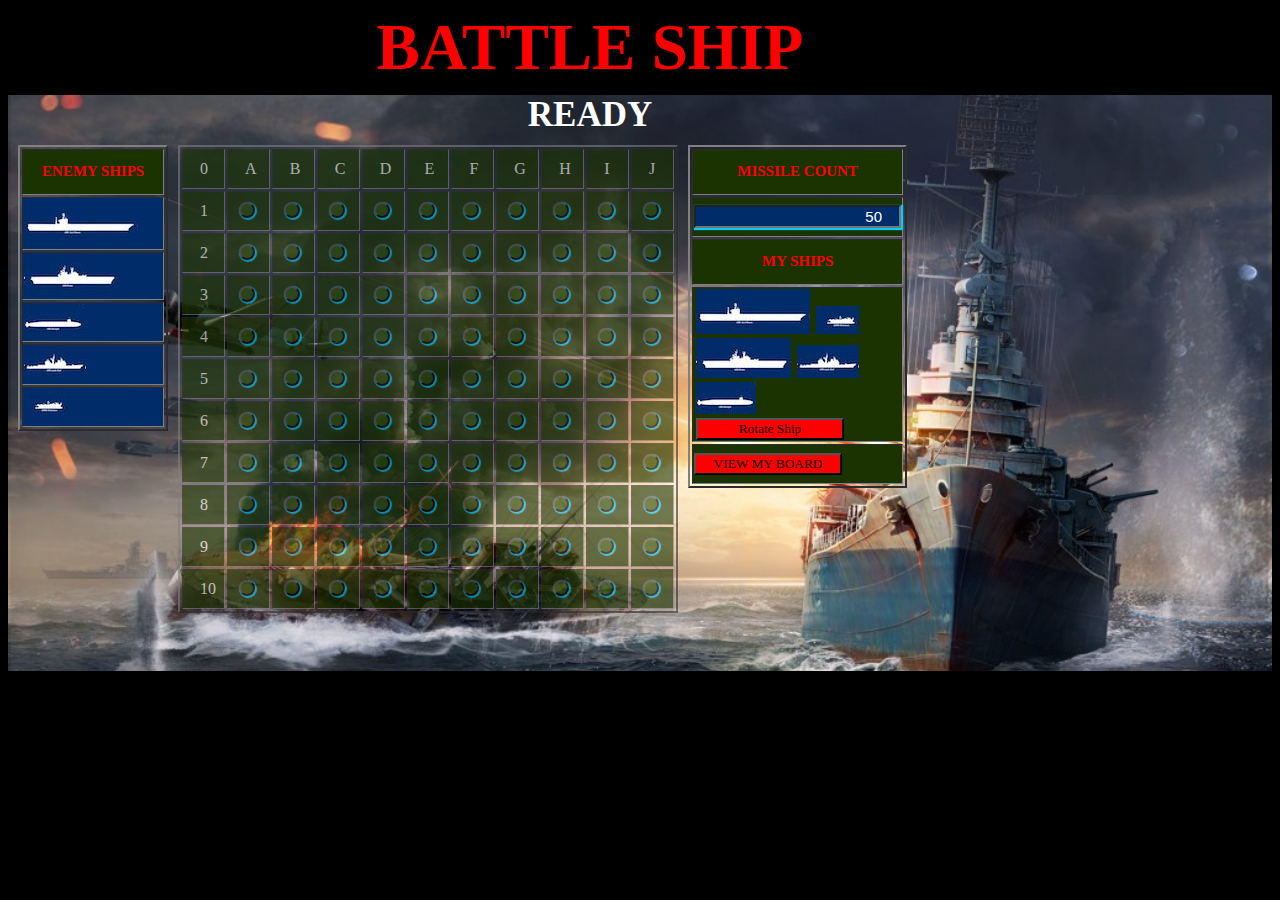
<file: index.html>
<!DOCTYPE html>
<html>
<head>
  <meta charset="utf-8">
  <meta http-equiv="X-UA-Compatible" content="IE=edge">
  <title>Battle Ship</title>
  <link rel="stylesheet" href="battleship.css">
</head>
<body>
  <h1>BATTLE SHIP</h1>
    <form class="player1Form">
    <h3>READY</h3>
    <div class="hitSelector">
      <table class="shipCount" border="2" style="width: 150px; margin-left: 10px; margin-right: 10px; float: left;" >
          <tr>
            <td><h2>ENEMY SHIPS<h2></td>
          </tr>
          <tr>
            <td class="shipImage"><img src="AircraftCarrier.jpg" alt="Aircraft Carrier"  style="" id="AircraftCarrier"</td>
          </tr>
          <tr>
            <td class="shipImage"><img src="Battleship.jpg" alt="Battleship" style="" id="Battleship"</td>
          </tr>
          <tr>
            <td class="shipImage"><img src="Submarine.jpg" alt="Submarine" style="" id="Submarine"</td>
          </tr>
          <tr>
            <td class="shipImage"><img src="Cruiser.jpg" alt="Cruiser" style="" id="Cruiser"</td>
          </tr>
          <tr>
            <td class="shipImage"><img src="PatrolBoat.jpg" alt="Patrol Boat" style="" id="PatrolBoat"</td>
          </tr>
      </table>
      <table class="targetBoard" border="2" style="width:500px; float: left;">
        <tr>
            <td><span>0</span></td>
            <td><span>A</span></td>
            <td><span>B</span></td>
            <td><span>C</span></td>
            <td><span>D</span></td>
            <td><span>E</span></td>
            <td><span>F</span></td>
            <td><span>G</span></td>
            <td><span>H</span></td>
            <td><span>I</span></td>
            <td><span>J</span></td>
        </tr>
        <tr>
              <td><span>1</span></td>
              <td><input type="button" class="Player1Board" id="A1"></td>
              <td><input type="button" class="Player1Board" id="B1"></td>
              <td><input type="button" class="Player1Board" id="C1"></td>
              <td><input type="button" class="Player1Board" id="D1"></td>
              <td><input type="button" class="Player1Board" id="E1"></td>
              <td><input type="button" class="Player1Board" id="F1"></td>
              <td><input type="button" class="Player1Board" id="G1"></td>
              <td><input type="button" class="Player1Board" id="H1"></td>
              <td><input type="button" class="Player1Board" id="I1"></td>
              <td><input type="button" class="Player1Board" id="J1"></td>
            </tr>
        <tr>
              <td><span>2</span></td>
              <td><input type="button" class="Player1Board" id="A2"></td>
              <td><input type="button" class="Player1Board" id="B2"></td>
              <td><input type="button" class="Player1Board" id="C2"></td>
              <td><input type="button" class="Player1Board" id="D2"></td>
              <td><input type="button" class="Player1Board" id="E2"></td>
              <td><input type="button" class="Player1Board" id="F2"></td>
              <td><input type="button" class="Player1Board" id="G2"></td>
              <td><input type="button" class="Player1Board" id="H2"></td>
              <td><input type="button" class="Player1Board" id="I2"></td>
              <td><input type="button" class="Player1Board" id="J2"></td>
            </tr>
        <tr>
              <td><span>3</span></td>
              <td><input type="button" class="Player1Board" id="A3"></td>
              <td><input type="button" class="Player1Board" id="B3"></td>
              <td><input type="button" class="Player1Board" id="C3"></td>
              <td><input type="button" class="Player1Board" id="D3"></td>
              <td><input type="button" class="Player1Board" id="E3"></td>
              <td><input type="button" class="Player1Board" id="F3"></td>
              <td><input type="button" class="Player1Board" id="G3"></td>
              <td><input type="button" class="Player1Board" id="H3"></td>
              <td><input type="button" class="Player1Board" id="I3"></td>
              <td><input type="button" class="Player1Board" id="J3"></td>
            </tr>
        <tr>
              <td><span>4</span></td>
              <td><input type="button" class="Player1Board" id="A4"></td>
              <td><input type="button" class="Player1Board" id="B4"></td>
              <td><input type="button" class="Player1Board" id="C4"></td>
              <td><input type="button" class="Player1Board" id="D4"></td>
              <td><input type="button" class="Player1Board" id="E4"></td>
              <td><input type="button" class="Player1Board" id="F4"></td>
              <td><input type="button" class="Player1Board" id="G4"></td>
              <td><input type="button" class="Player1Board" id="H4"></td>
              <td><input type="button" class="Player1Board" id="I4"></td>
              <td><input type="button" class="Player1Board" id="J4"></td>
            </tr>
        <tr>
              <td><span>5</span></td>
              <td><input type="button" class="Player1Board" id="A5"></td>
              <td><input type="button" class="Player1Board" id="B5"></td>
              <td><input type="button" class="Player1Board" id="C5"></td>
              <td><input type="button" class="Player1Board" id="D5"></td>
              <td><input type="button" class="Player1Board" id="E5"></td>
              <td><input type="button" class="Player1Board" id="F5"></td>
              <td><input type="button" class="Player1Board" id="G5"></td>
              <td><input type="button" class="Player1Board" id="H5"></td>
              <td><input type="button" class="Player1Board" id="I5"></td>
              <td><input type="button" class="Player1Board" id="J5"></td>
            </tr>
        <tr>
              <td><span>6</span></td>
              <td><input type="button" class="Player1Board" id="A6"></td>
              <td><input type="button" class="Player1Board" id="B6"></td>
              <td><input type="button" class="Player1Board" id="C6"></td>
              <td><input type="button" class="Player1Board" id="D6"></td>
              <td><input type="button" class="Player1Board" id="E6"></td>
              <td><input type="button" class="Player1Board" id="F6"></td>
              <td><input type="button" class="Player1Board" id="G6"></td>
              <td><input type="button" class="Player1Board" id="H6"></td>
              <td><input type="button" class="Player1Board" id="I6"></td>
              <td><input type="button" class="Player1Board" id="J6"></td>
            </tr>
        <tr>
              <td><span>7</span></td>
              <td><input type="button" class="Player1Board" id="A7"></td>
              <td><input type="button" class="Player1Board" id="B7"></td>
              <td><input type="button" class="Player1Board" id="C7"></td>
              <td><input type="button" class="Player1Board" id="D7"></td>
              <td><input type="button" class="Player1Board" id="E7"></td>
              <td><input type="button" class="Player1Board" id="F7"></td>
              <td><input type="button" class="Player1Board" id="G7"></td>
              <td><input type="button" class="Player1Board" id="H7"></td>
              <td><input type="button" class="Player1Board" id="I7"></td>
              <td><input type="button" class="Player1Board" id="J7"></td>
            </tr>
        <tr>
              <td><span>8</span></td>
              <td><input type="button" class="Player1Board" id="A8"></td>
              <td><input type="button" class="Player1Board" id="B8"></td>
              <td><input type="button" class="Player1Board" id="C8"></td>
              <td><input type="button" class="Player1Board" id="D8"></td>
              <td><input type="button" class="Player1Board" id="E8"></td>
              <td><input type="button" class="Player1Board" id="F8"></td>
              <td><input type="button" class="Player1Board" id="G8"></td>
              <td><input type="button" class="Player1Board" id="H8"></td>
              <td><input type="button" class="Player1Board" id="I8"></td>
              <td><input type="button" class="Player1Board" id="J8"></td>
            </tr>
        <tr>
              <td><span>9</span></td>
              <td><input type="button" class="Player1Board" id="A9"></td>
              <td><input type="button" class="Player1Board" id="B9"></td>
              <td><input type="button" class="Player1Board" id="C9"></td>
              <td><input type="button" class="Player1Board" id="D9"></td>
              <td><input type="button" class="Player1Board" id="E9"></td>
              <td><input type="button" class="Player1Board" id="F9"></td>
              <td><input type="button" class="Player1Board" id="G9"></td>
              <td><input type="button" class="Player1Board" id="H9"></td>
              <td><input type="button" class="Player1Board" id="I9"></td>
              <td><input type="button" class="Player1Board" id="J9"></td>
            </tr>
        <tr>
              <td><span>10</span></td>
              <td><input type="button" class="Player1Board" id="A10"></td>
              <td><input type="button" class="Player1Board" id="B10"></td>
              <td><input type="button" class="Player1Board" id="C10"></td>
              <td><input type="button" class="Player1Board" id="D10"></td>
              <td><input type="button" class="Player1Board" id="E10"></td>
              <td><input type="button" class="Player1Board" id="F10"></td>
              <td><input type="button" class="Player1Board" id="G10"></td>
              <td><input type="button" class="Player1Board" id="H10"></td>
              <td><input type="button" class="Player1Board" id="I10"></td>
              <td><input type="button" class="Player1Board" id="J10"></td>
            </tr>
          </table>
        <table class="myScoreBoard" border="2" style="width: 150px; margin-left: 10px; float: left;" >
          <tr>
            <td><h2>MISSILE COUNT</h2></td>
          </tr>
          <tr>
            <td><input type="number" id="shotCounter" value="50"></td>
          </tr>
          <tr>
            <td><h2>MY SHIPS</h2></td>
          </tr>
          <tr>
            <td class="transparentBkg">
              <span class="shipClick"><img src="AircraftCarrier.jpg" alt="Aircraft Carrier"  id="myAircraftCarrier" data-locations='[0,0,0,0,0]'></span>
              <span class="shipClick"><img src="PatrolBoat.jpg" alt="Patrol Boat" id="myPatrolBoat" data-locations='[0,0]'></span>
              <span class="shipClick"><img src="Battleship.jpg" alt="Battleship" id="myBattleship" data-locations='[0,0,0,0]'></span>
              <span class="shipClick"><img src="Cruiser.jpg" alt="Cruiser" id="myCruiser" data-locations='[0,0,0]'></span>
              <span class="shipClick"><img src="Submarine.jpg" alt="Submarine" id="mySubmarine" data-locations='[0,0,0]'></span><span class="shipClick"><button id="rotate-button" data-direction="0">Rotate Ship</button></span>
            </td>
          </tr>
          <tr>
            <td class="transparentBkg">
              <button type="button" id="viewToggle">VIEW MY BOARD</button>
            </td>
          </tr>
        </table>
    </div>
    <div id="myShipLayout" style="display: none">
      <table class="myGameBoard" border="2" style="width:500px;">
        <tr>
            <td><span>0</span></td>
            <td><span>K</span></td>
            <td><span>L</span></td>
            <td><span>M</span></td>
            <td><span>N</span></td>
            <td><span>O</span></td>
            <td><span>P</span></td>
            <td><span>Q</span></td>
            <td><span>R</span></td>
            <td><span>S</span></td>
            <td><span>T</span></td>
        </tr>
        <tr>
              <td><span>1</span></td>
              <td><input type="button" class="myBoard" id="K1"></td>
              <td><input type="button" class="myBoard" id="L1"></td>
              <td><input type="button" class="myBoard" id="M1"></td>
              <td><input type="button" class="myBoard" id="N1"></td>
              <td><input type="button" class="myBoard" id="O1"></td>
              <td><input type="button" class="myBoard" id="P1"></td>
              <td><input type="button" class="myBoard" id="Q1"></td>
              <td><input type="button" class="myBoard" id="R1"></td>
              <td><input type="button" class="myBoard" id="S1"></td>
              <td><input type="button" class="myBoard" id="T1"></td>
            </tr>
        <tr>
              <td><span>2</span></td>
              <td><input type="button" class="myBoard" id="K2"></td>
              <td><input type="button" class="myBoard" id="L2"></td>
              <td><input type="button" class="myBoard" id="M2"></td>
              <td class="occupied"><input type="button" class="myBoard" id="N2"></td>
              <td><input type="button" class="myBoard" id="O2"></td>
              <td><input type="button" class="myBoard" id="P2"></td>
              <td><input type="button" class="myBoard" id="Q2"></td>
              <td><input type="button" class="myBoard" id="R2"></td>
              <td class="occupied"><input type="button" class="myBoard" id="S2"></td>
              <td><input type="button" class="myBoard" id="T2"></td>
            </tr>
        <tr>
              <td><span>3</span></td>
              <td class="occupied"><input type="button" class="myBoard" id="K3"></td>
              <td><input type="button" class="myBoard" id="L3"></td>
              <td><input type="button" class="myBoard" id="M3"></td>
              <td class="occupied"><input type="button" class="myBoard" id="N3"></td>
              <td><input type="button" class="myBoard" id="O3"></td>
              <td><input type="button" class="myBoard" id="P3"></td>
              <td><input type="button" class="myBoard" id="Q3"></td>
              <td><input type="button" class="myBoard" id="R3"></td>
              <td class="occupied"><input type="button" class="myBoard" id="S3"></td>
              <td><input type="button" class="myBoard" id="T3"></td>
            </tr>
        <tr>
              <td><span>4</span></td>
              <td class="occupied"><input type="button" class="myBoard" id="K4"></td>
              <td><input type="button" class="myBoard" id="L4"></td>
              <td><input type="button" class="myBoard" id="M4"></td>
              <td class="occupied"><input type="button" class="myBoard" id="N4"></td>
              <td><input type="button" class="myBoard" id="O4"></td>
              <td><input type="button" class="myBoard" id="P4"></td>
              <td><input type="button" class="myBoard" id="Q4"></td>
              <td><input type="button" class="myBoard" id="R4"></td>
              <td class="occupied"><input type="button" class="myBoard" id="S4"></td>
              <td><input type="button" class="myBoard" id="T4"></td>
            </tr>
        <tr>
              <td><span>5</span></td>
              <td><input type="button" class="myBoard" id="K5"></td>
              <td><input type="button" class="myBoard" id="L5"></td>
              <td><input type="button" class="myBoard" id="M5"></td>
              <td><input type="button" class="myBoard" id="N5"></td>
              <td><input type="button" class="myBoard" id="O5"></td>
              <td><input type="button" class="myBoard" id="P5"></td>
              <td><input type="button" class="myBoard" id="Q5"></td>
              <td><input type="button" class="myBoard" id="R5"></td>
              <td class="occupied"><input type="button" class="myBoard" id="S5"></td>
              <td><input type="button" class="myBoard" id="T5"></td>
            </tr>
        <tr>
              <td><span>6</span></td>
              <td><input type="button" class="myBoard" id="K6"></td>
              <td><input type="button" class="myBoard" id="L6"></td>
              <td><input type="button" class="myBoard" id="M6"></td>
              <td><input type="button" class="myBoard" id="N6"></td>
              <td><input type="button" class="myBoard" id="O6"></td>
              <td><input type="button" class="myBoard" id="P6"></td>
              <td><input type="button" class="myBoard" id="Q6"></td>
              <td><input type="button" class="myBoard" id="R6"></td>
              <td><input type="button" class="myBoard" id="S6"></td>
              <td><input type="button" class="myBoard" id="T6"></td>
            </tr>
        <tr>
              <td><span>7</span></td>
              <td><input type="button" class="myBoard" id="K7"></td>
              <td class="occupied"><input type="button" class="myBoard" id="L7"></td>
              <td><input type="button" class="myBoard" id="M7"></td>
              <td><input type="button" class="myBoard" id="N7"></td>
              <td><input type="button" class="myBoard" id="O7"></td>
              <td><input type="button" class="myBoard" id="P7"></td>
              <td><input type="button" class="myBoard" id="Q7"></td>
              <td><input type="button" class="myBoard" id="R7"></td>
              <td><input type="button" class="myBoard" id="S7"></td>
              <td><input type="button" class="myBoard" id="T7"></td>
            </tr>
        <tr>
              <td><span>8</span></td>
              <td><input type="button" class="myBoard" id="K8"></td>
              <td class="occupied"><input type="button" class="myBoard" id="L8"></td>
              <td><input type="button" class="myBoard" id="M8"></td>
              <td><input type="button" class="myBoard" id="N8"></td>
              <td><input type="button" class="myBoard" id="O8"></td>
              <td><input type="button" class="myBoard" id="P8"></td>
              <td><input type="button" class="myBoard" id="Q8"></td>
              <td><input type="button" class="myBoard" id="R8"></td>
              <td><input type="button" class="myBoard" id="S8"></td>
              <td><input type="button" class="myBoard" id="T8"></td>
            </tr>
        <tr>
              <td><span>9</span></td>
              <td><input type="button" class="myBoard" id="K9"></td>
              <td class="occupied"><input type="button" class="myBoard" id="L9"></td>
              <td><input type="button" class="myBoard" id="M9"></td>
              <td><input type="button" class="myBoard" id="N9"></td>
              <td class="occupied"><input type="button" class="myBoard" id="O9"></td>
              <td class="occupied"><input type="button" class="myBoard" id="P9"></td>
              <td class="occupied"><input type="button" class="myBoard" id="Q9"></td>
              <td class="occupied"><input type="button" class="myBoard" id="R9"></td>
              <td class="occupied"><input type="button" class="myBoard" id="S9"></td>
              <td><input type="button" class="myBoard" id="T9"></td>
            </tr>
        <tr>
              <td><span>10</span></td>
              <td><input type="button" class="myBoard" id="K10"></td>
              <td><input type="button" class="myBoard" id="L10"></td>
              <td><input type="button" class="myBoard" id="M10"></td>
              <td><input type="button" class="myBoard" id="N10"></td>
              <td><input type="button" class="myBoard" id="O10"></td>
              <td><input type="button" class="myBoard" id="P10"></td>
              <td><input type="button" class="myBoard" id="Q10"></td>
              <td><input type="button" class="myBoard" id="R10"></td>
              <td><input type="button" class="myBoard" id="S10"></td>
              <td><input type="button" class="myBoard" id="T10"></td>
            </tr>
          </table>
    </div>
  </form>

<!--comment out -->

  <form class="player2Form" style="display:none;">
    <h3>PLAYER 2 FIRE!</h3>
    <div class="hitSelector">
      <table class="shipCount" border="2" style="width: 150px; margin-left: 10px; margin-right: 10px; float: left;">
          <tr>
            <td><h2>ENEMY SHIPS<h2></td>
          </tr>
          <tr>
            <td class="shipImage"><img src="AircraftCarrier.jpg" alt="Aircraft Carrier"  style="" id="AircraftCarrier"</td>
          </tr>
          <tr>
            <td class="shipImage"><img src="Battleship.jpg" alt="Battleship" style="" id="Battleship"</td>
          </tr>
          <tr>
            <td class="shipImage"><img src="Submarine.jpg" alt="Submarine" style="" id="Submarine"</td>
          </tr>
          <tr>
            <td class="shipImage"><img src="Cruiser.jpg" alt="Cruiser" style="" id="Cruiser"</td>
          </tr>
          <tr>
            <td class="shipImage"><img src="PatrolBoat.jpg" alt="Patrol Boat" style="" id="PatrolBoat"</td>
          </tr>
      </table>
          <table class="targetBoard" border="2" style="width:500px; float: left;">
        <tr>
            <td><span>0</span></td>
            <td><span>K</span></td>
            <td><span>L</span></td>
            <td><span>M</span></td>
            <td><span>N</span></td>
            <td><span>O</span></td>
            <td><span>P</span></td>
            <td><span>Q</span></td>
            <td><span>R</span></td>
            <td><span>S</span></td>
            <td><span>T</span></td>
        </tr>
        <tr>
              <td><span>1</span></td>
              <td><input type="button" class="Player2Board" id="K1"></td>
              <td><input type="button" class="Player2Board" id="L1"></td>
              <td><input type="button" class="Player2Board" id="M1"></td>
              <td><input type="button" class="Player2Board" id="N1"></td>
              <td><input type="button" class="Player2Board" id="O1"></td>
              <td><input type="button" class="Player2Board" id="P1"></td>
              <td><input type="button" class="Player2Board" id="Q1"></td>
              <td><input type="button" class="Player2Board" id="R1"></td>
              <td><input type="button" class="Player2Board" id="S1"></td>
              <td><input type="button" class="Player2Board" id="T1"></td>
            </tr>
        <tr>
              <td><span>2</span></td>
              <td><input type="button" class="Player2Board" id="K2"></td>
              <td><input type="button" class="Player2Board" id="L2"></td>
              <td><input type="button" class="Player2Board" id="M2"></td>
              <td><input type="button" class="Player2Board" id="N2"></td>
              <td><input type="button" class="Player2Board" id="O2"></td>
              <td><input type="button" class="Player2Board" id="P2"></td>
              <td><input type="button" class="Player2Board" id="Q2"></td>
              <td><input type="button" class="Player2Board" id="R2"></td>
              <td><input type="button" class="Player2Board" id="S2"></td>
              <td><input type="button" class="Player2Board" id="T2"></td>
            </tr>
        <tr>
              <td><span>3</span></td>
              <td><input type="button" class="Player2Board" id="K3"></td>
              <td><input type="button" class="Player2Board" id="L3"></td>
              <td><input type="button" class="Player2Board" id="M3"></td>
              <td><input type="button" class="Player2Board" id="N3"></td>
              <td><input type="button" class="Player2Board" id="O3"></td>
              <td><input type="button" class="Player2Board" id="P3"></td>
              <td><input type="button" class="Player2Board" id="Q3"></td>
              <td><input type="button" class="Player2Board" id="R3"></td>
              <td><input type="button" class="Player2Board" id="S3"></td>
              <td><input type="button" class="Player2Board" id="T3"></td>
            </tr>
        <tr>
              <td><span>4</span></td>
              <td><input type="button" class="Player2Board" id="K4"></td>
              <td><input type="button" class="Player2Board" id="L4"></td>
              <td><input type="button" class="Player2Board" id="M4"></td>
              <td><input type="button" class="Player2Board" id="N4"></td>
              <td><input type="button" class="Player2Board" id="O4"></td>
              <td><input type="button" class="Player2Board" id="P4"></td>
              <td><input type="button" class="Player2Board" id="Q4"></td>
              <td><input type="button" class="Player2Board" id="R4"></td>
              <td><input type="button" class="Player2Board" id="S4"></td>
              <td><input type="button" class="Player2Board" id="T4"></td>
            </tr>
        <tr>
              <td><span>5</span></td>
              <td><input type="button" class="Player2Board" id="K5"></td>
              <td><input type="button" class="Player2Board" id="L5"></td>
              <td><input type="button" class="Player2Board" id="M5"></td>
              <td><input type="button" class="Player2Board" id="N5"></td>
              <td><input type="button" class="Player2Board" id="O5"></td>
              <td><input type="button" class="Player2Board" id="P5"></td>
              <td><input type="button" class="Player2Board" id="Q5"></td>
              <td><input type="button" class="Player2Board" id="R5"></td>
              <td><input type="button" class="Player2Board" id="S5"></td>
              <td><input type="button" class="Player2Board" id="T5"></td>
            </tr>
        <tr>
              <td><span>6</span></td>
              <td><input type="button" class="Player2Board" id="K6"></td>
              <td><input type="button" class="Player2Board" id="L6"></td>
              <td><input type="button" class="Player2Board" id="M6"></td>
              <td><input type="button" class="Player2Board" id="N6"></td>
              <td><input type="button" class="Player2Board" id="O6"></td>
              <td><input type="button" class="Player2Board" id="P6"></td>
              <td><input type="button" class="Player2Board" id="Q6"></td>
              <td><input type="button" class="Player2Board" id="R6"></td>
              <td><input type="button" class="Player2Board" id="S6"></td>
              <td><input type="button" class="Player2Board" id="T6"></td>
            </tr>
        <tr>
              <td><span>7</span></td>
              <td><input type="button" class="Player2Board" id="K7"></td>
              <td><input type="button" class="Player2Board" id="L7"></td>
              <td><input type="button" class="Player2Board" id="M7"></td>
              <td><input type="button" class="Player2Board" id="N7"></td>
              <td><input type="button" class="Player2Board" id="O7"></td>
              <td><input type="button" class="Player2Board" id="P7"></td>
              <td><input type="button" class="Player2Board" id="Q7"></td>
              <td><input type="button" class="Player2Board" id="R7"></td>
              <td><input type="button" class="Player2Board" id="S7"></td>
              <td><input type="button" class="Player2Board" id="T7"></td>
            </tr>
        <tr>
              <td><span>8</span></td>
              <td><input type="button" class="Player2Board" id="K8"></td>
              <td><input type="button" class="Player2Board" id="L8"></td>
              <td><input type="button" class="Player2Board" id="M8"></td>
              <td><input type="button" class="Player2Board" id="N8"></td>
              <td><input type="button" class="Player2Board" id="O8"></td>
              <td><input type="button" class="Player2Board" id="P8"></td>
              <td><input type="button" class="Player2Board" id="Q8"></td>
              <td><input type="button" class="Player2Board" id="R8"></td>
              <td><input type="button" class="Player2Board" id="S8"></td>
              <td><input type="button" class="Player2Board" id="T8"></td>
            </tr>
        <tr>
              <td><span>9</span></td>
              <td><input type="button" class="Player2Board" id="K9"></td>
              <td><input type="button" class="Player2Board" id="L9"></td>
              <td><input type="button" class="Player2Board" id="M9"></td>
              <td><input type="button" class="Player2Board" id="N9"></td>
              <td><input type="button" class="Player2Board" id="O9"></td>
              <td><input type="button" class="Player2Board" id="P9"></td>
              <td><input type="button" class="Player2Board" id="Q9"></td>
              <td><input type="button" class="Player2Board" id="R9"></td>
              <td><input type="button" class="Player2Board" id="S9"></td>
              <td><input type="button" class="Player2Board" id="T9"></td>
            </tr>
        <tr>
              <td><span>10</span></td>
              <td><input type="button" class="Player2Board" id="K10"></td>
              <td><input type="button" class="Player2Board" id="L10"></td>
              <td><input type="button" class="Player2Board" id="M10"></td>
              <td><input type="button" class="Player2Board" id="N10"></td>
              <td><input type="button" class="Player2Board" id="O10"></td>
              <td><input type="button" class="Player2Board" id="P10"></td>
              <td><input type="button" class="Player2Board" id="Q10"></td>
              <td><input type="button" class="Player2Board" id="R10"></td>
              <td><input type="button" class="Player2Board" id="S10"></td>
              <td><input type="button" class="Player2Board" id="T10"></td>
            </tr>
          </table>
        <table class="myScoreBoard" border="2" style="width: 150px; margin-left: 10px; float: left;" >
          <tr>
            <td><h2>MISSILE COUNT</h2></td>
          </tr>
          <tr>
            <td><input type="number" id="shotCounter2" value="50"></td>
          </tr>
          <tr>
            <td><h2>MY SHIPS</h2></td>
          </tr>
          <tr>
            <td class="transparentBkg">
              <span class="shipClick"><img src="AircraftCarrier.jpg" alt="Aircraft Carrier"  id="myAircraftCarrier" data-locations='[0,0,0,0,0]'></span>
              <span class="shipClick"><img src="PatrolBoat.jpg" alt="Patrol Boat" id="myPatrolBoat" data-locations='[0,0]'></span>
              <span class="shipClick"><img src="Battleship.jpg" alt="Battleship" id="myBattleship" data-locations='[0,0,0,0]'></span>
              <span class="shipClick"><img src="Cruiser.jpg" alt="Cruiser" id="myCruiser" data-locations='[0,0,0]'></span>
              <span class="shipClick"><img src="Submarine.jpg" alt="Submarine" id="mySubmarine" data-locations='[0,0,0]'></span><span class="shipClick"><button id="rotate-button" data-direction="0">Rotate Ship</button></span>
            </td>
          </tr>
          <tr>
            <td class="transparentBkg">
              <button type="button" id="viewToggle2">VIEW MY BOARD</button>
            </td>
          </tr>
        </table>
  </div>
  <div id="myShipLayout2" style="display: none">
      <table class="targetBoard" border="2" style="width:500px; float: left;">
        <tr>
            <td><span>0</span></td>
            <td><span>A</span></td>
            <td><span>B</span></td>
            <td><span>C</span></td>
            <td><span>D</span></td>
            <td><span>E</span></td>
            <td><span>F</span></td>
            <td><span>G</span></td>
            <td><span>H</span></td>
            <td><span>I</span></td>
            <td><span>J</span></td>
        </tr>
        <tr>
              <td><span>1</span></td>
              <td><input type="button" class="Player1Board" id="A1"></td>
              <td><input type="button" class="Player1Board" id="B1"></td>
              <td><input type="button" class="Player1Board" id="C1"></td>
              <td><input type="button" class="Player1Board" id="D1"></td>
              <td><input type="button" class="Player1Board" id="E1"></td>
              <td><input type="button" class="Player1Board" id="F1"></td>
              <td><input type="button" class="Player1Board" id="G1"></td>
              <td><input type="button" class="Player1Board" id="H1"></td>
              <td><input type="button" class="Player1Board" id="I1"></td>
              <td><input type="button" class="Player1Board" id="J1"></td>
            </tr>
        <tr>
              <td><span>2</span></td>
              <td><input type="button" class="Player1Board" id="A2"></td>
              <td><input type="button" class="Player1Board" id="B2"></td>
              <td><input type="button" class="Player1Board" id="C2"></td>
              <td><input type="button" class="Player1Board" id="D2"></td>
              <td class="occupied"><input type="button" class="Player1Board" id="E2"></td>
              <td class="occupied"><input type="button" class="Player1Board" id="F2"></td>
              <td class="occupied"><input type="button" class="Player1Board" id="G2"></td>
              <td class="occupied"><input type="button" class="Player1Board" id="H2"></td>
              <td><input type="button" class="Player1Board" id="I2"></td>
              <td><input type="button" class="Player1Board" id="J2"></td>
            </tr>
        <tr>
              <td><span>3</span></td>
              <td><input type="button" class="Player1Board" id="A3"></td>
              <td><input type="button" class="Player1Board" id="B3"></td>
              <td class="occupied"><input type="button" class="Player1Board" id="C3"></td>
              <td><input type="button" class="Player1Board" id="D3"></td>
              <td><input type="button" class="Player1Board" id="E3"></td>
              <td><input type="button" class="Player1Board" id="F3"></td>
              <td><input type="button" class="Player1Board" id="G3"></td>
              <td><input type="button" class="Player1Board" id="H3"></td>
              <td><input type="button" class="Player1Board" id="I3"></td>
              <td><input type="button" class="Player1Board" id="J3"></td>
            </tr>
        <tr>
              <td><span>4</span></td>
              <td><input type="button" class="Player1Board" id="A4"></td>
              <td><input type="button" class="Player1Board" id="B4"></td>
              <td class="occupied"><input type="button" class="Player1Board" id="C4"></td>
              <td><input type="button" class="Player1Board" id="D4"></td>
              <td><input type="button" class="Player1Board" id="E4"></td>
              <td><input type="button" class="Player1Board" id="F4"></td>
              <td><input type="button" class="Player1Board" id="G4"></td>
              <td><input type="button" class="Player1Board" id="H4"></td>
              <td><input type="button" class="Player1Board" id="I4"></td>
              <td><input type="button" class="Player1Board" id="J4"></td>
            </tr>
        <tr>
              <td><span>5</span></td>
              <td><input type="button" class="Player1Board" id="A5"></td>
              <td><input type="button" class="Player1Board" id="B5"></td>
              <td class="occupied"><input type="button" class="Player1Board" id="C5"></td>
              <td><input type="button" class="Player1Board" id="D5"></td>
              <td><input type="button" class="Player1Board" id="E5"></td>
              <td><input type="button" class="Player1Board" id="F5"></td>
              <td class="occupied"><input type="button" class="Player1Board" id="G5"></td>
              <td><input type="button" class="Player1Board" id="H5"></td>
              <td><input type="button" class="Player1Board" id="I5"></td>
              <td><input type="button" class="Player1Board" id="J5"></td>
            </tr>
        <tr>
              <td><span>6</span></td>
              <td><input type="button" class="Player1Board" id="A6"></td>
              <td><input type="button" class="Player1Board" id="B6"></td>
              <td class="occupied"><input type="button" class="Player1Board" id="C6"></td>
              <td><input type="button" class="Player1Board" id="D6"></td>
              <td><input type="button" class="Player1Board" id="E6"></td>
              <td><input type="button" class="Player1Board" id="F6"></td>
              <td class="occupied"><input type="button" class="Player1Board" id="G6"></td>
              <td><input type="button" class="Player1Board" id="H6"></td>
              <td><input type="button" class="Player1Board" id="I6"></td>
              <td><input type="button" class="Player1Board" id="J6"></td>
            </tr>
        <tr>
              <td><span>7</span></td>
              <td><input type="button" class="Player1Board" id="A7"></td>
              <td><input type="button" class="Player1Board" id="B7"></td>
              <td class="occupied"><input type="button" class="Player1Board" id="C7"></td>
              <td><input type="button" class="Player1Board" id="D7"></td>
              <td><input type="button" class="Player1Board" id="E7"></td>
              <td><input type="button" class="Player1Board" id="F7"></td>
              <td class="occupied"><input type="button" class="Player1Board" id="G7"></td>
              <td><input type="button" class="Player1Board" id="H7"></td>
              <td><input type="button" class="Player1Board" id="I7"></td>
              <td><input type="button" class="Player1Board" id="J7"></td>
            </tr>
        <tr>
              <td><span>8</span></td>
              <td><input type="button" class="Player1Board" id="A8"></td>
              <td><input type="button" class="Player1Board" id="B8"></td>
              <td><input type="button" class="Player1Board" id="C8"></td>
              <td><input type="button" class="Player1Board" id="D8"></td>
              <td><input type="button" class="Player1Board" id="E8"></td>
              <td><input type="button" class="Player1Board" id="F8"></td>
              <td><input type="button" class="Player1Board" id="G8"></td>
              <td><input type="button" class="Player1Board" id="H8"></td>
              <td><input type="button" class="Player1Board" id="I8"></td>
              <td><input type="button" class="Player1Board" id="J8"></td>
            </tr>
        <tr>
              <td><span>9</span></td>
              <td class="occupied"><input type="button" class="Player1Board" id="A9"></td>
              <td class="occupied"><input type="button" class="Player1Board" id="B9"></td>
              <td class="occupied"><input type="button" class="Player1Board" id="C9"></td>
              <td><input type="button" class="Player1Board" id="D9"></td>
              <td class="occupied"><input type="button" class="Player1Board" id="E9"></td>
              <td><input type="button" class="Player1Board" id="F9"></td>
              <td><input type="button" class="Player1Board" id="G9"></td>
              <td><input type="button" class="Player1Board" id="H9"></td>
              <td><input type="button" class="Player1Board" id="I9"></td>
              <td><input type="button" class="Player1Board" id="J9"></td>
            </tr>
        <tr>
              <td><span>10</span></td>
              <td><input type="button" class="Player1Board" id="A10"></td>
              <td><input type="button" class="Player1Board" id="B10"></td>
              <td><input type="button" class="Player1Board" id="C10"></td>
              <td><input type="button" class="Player1Board" id="D10"></td>
              <td class="occupied"><input type="button" class="Player1Board" id="E10"></td>
              <td><input type="button" class="Player1Board" id="F10"></td>
              <td><input type="button" class="Player1Board" id="G10"></td>
              <td><input type="button" class="Player1Board" id="H10"></td>
              <td><input type="button" class="Player1Board" id="I10"></td>
              <td><input type="button" class="Player1Board" id="J10"></td>
            </tr>
          </table>
  </div>
</form>
  <script src="https://ajax.googleapis.com/ajax/libs/jquery/2.1.3/jquery.min.js"></script>
    <script src="battleship.js"></script>
  </body>
</html>
</file>
<file: battleship.css>
html{
  background-color: black;
}

.player1Form{
  background-image: url("background1.jpg");
  background-repeat: no-repeat;
  background-size: cover;
}

.player2Form{
  background-image: url("background2.jpg");
  background-repeat: no-repeat;
  background-size: cover;
}

h1{
  margin-top: 10px;
  margin-bottom: 10px;
  margin-right: 100px;
  text-align: center;
  font-family: Impact;
  color: red;
  font-size: 65px;
}
h2{
  text-align: center;
  font-family: Impact;
  color: red;
  font-size: 15px;
  background-color: #1a3300;

}

h3{
  text-align: center;
  margin-right: 100px;
  font-family: Impact;
  color: white;
  font-size: 35px;
  margin-top: 10px;
  margin-bottom: 10px;
}

form{
  height: 576px;
  align: center;

}

table.shipCount td.shipImage {
  background-color: #002c69;
}


span {
  font-family: Impact;
  margin-top: 40px;
  color:white;
  background-position: center;
  text-align: center;
  margin-left: 16px;
}

.shipClick{
  margin-left: 2px;
}

input {
  box-shadow: 1px 1px 1px 1px #00ccff;
}

#shotCounter{
  text-align: right;
  background-color: #002c69;
  font-size: 15px;
  color: white;
}

td{
  background-color: #1a3300;
  height: 36px;
  width: 36px;
}

.targetBoard{
  opacity: 0.6;
}

.Player1Board{
  background-color: #274d00;
  border-radius: 50%;
  width: 16px;
  height: 16px;
  padding: 1px 3px 1px 3px;
  margin-left: 10px;
  margin-right: 10px;

}

.Player2Board{
  background-color: #274d00;
  border-radius: 50%;
  width: 16px;
  height: 16px;
  padding: 1px 3px 1px 3px;
  margin-left: 10px;
  margin-right: 10px;

}
button{
  background-color: red;
  font-family: Impact;
  width: 148px;


}
.myScoreBoard{
  width: 150px;
  height: 25px;

}
table.myBoard td.transparentBkg {
  background-color: transparent;
}

.Player1BoardhitShipCell{
  background-color: #ff0000;
  font-weight: bold;
  height: 35px;
  width: 35px;
  font-size: 20px;
  color: black;

}

.Player2BoardhitShipCell{
  background-color: #ff0000;
  font-weight: bold;
  height: 35px;
  width: 35px;
  font-size: 20px;
  color: black;

}

#myShipLayout {
  width:500px;
  margin-top: 20px;
  margin-left: 169px;
}

.myBoard {
  background-color: #274d00;
  border-radius: 50%;
  width: 16px;
  height: 16px;
  padding: 1px 3px 1px 3px;
  margin-left: 10px;
  margin-right: 10px;
}

.occupied {
  background-color: #666666;
}
</file>
